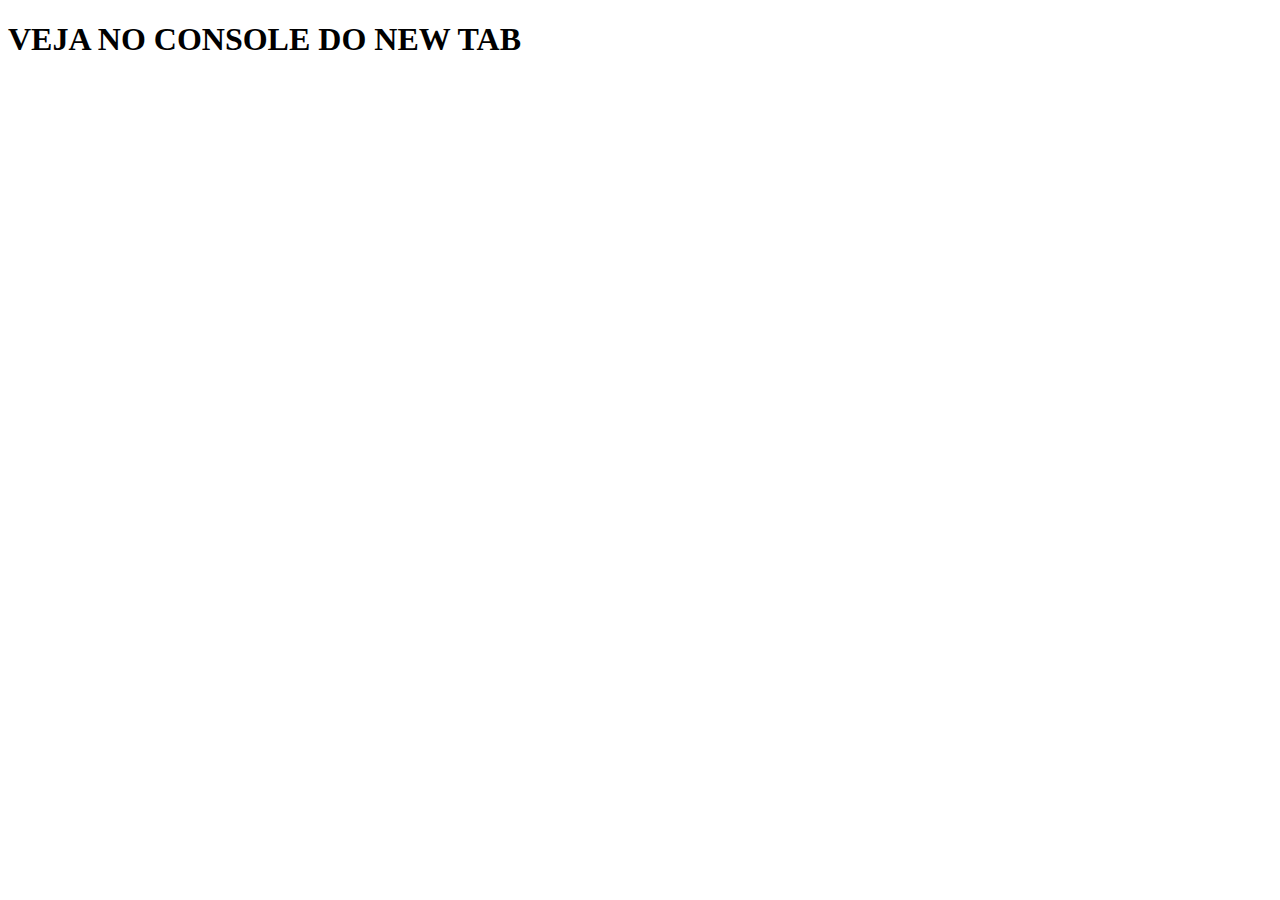
<file: src/TP1/01/index.html>
<!doctype html>
<html lang="en">
  <head>
    <meta charset="UTF-8" />
    <link rel="icon" type="image/svg+xml" href="/vite.svg" />
    <meta name="viewport" content="width=device-width, initial-scale=1.0" />
    <title>Vite + React</title>
  </head>
  <body>
    <h1>VEJA NO CONSOLE DO NEW TAB</h1>
    <div id="root"></div>
    <!-- <script type="module" src="main.jsx"></script> -->
     <script src="App.js"></script>
  </body>
</html>
</file>
